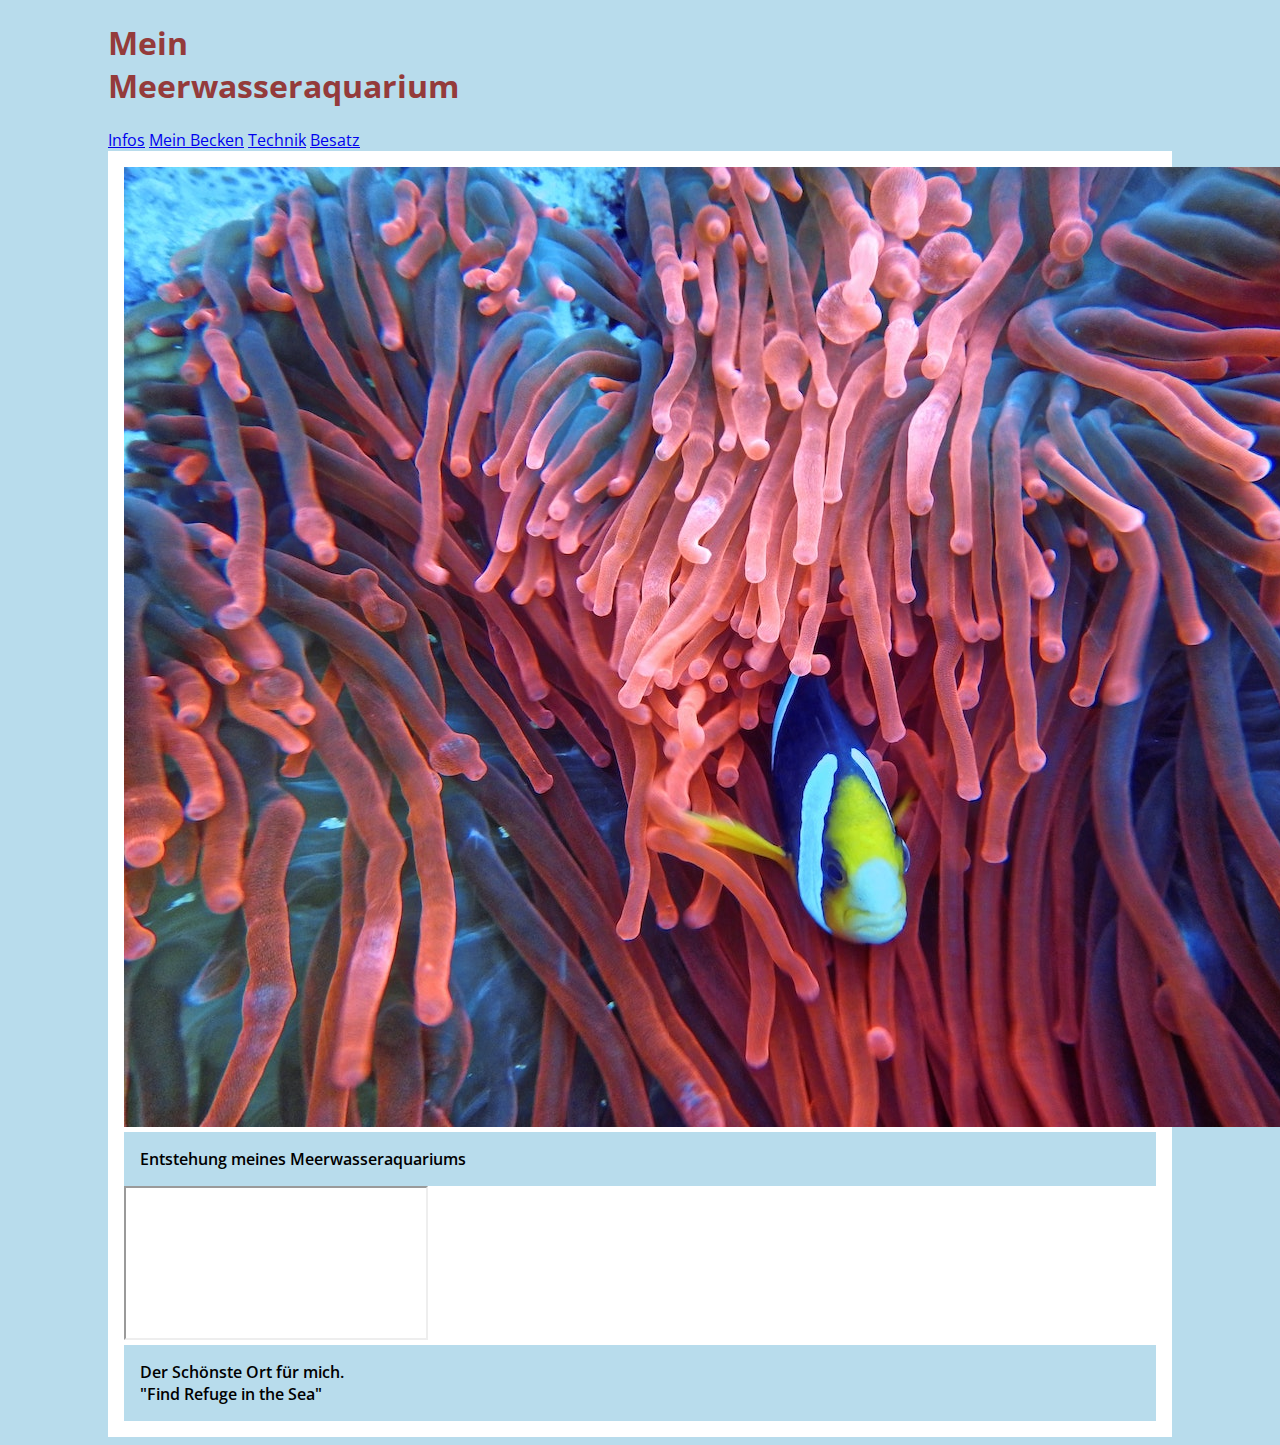
<file: index.html>
<!DOCTYPE html>
<html lang="en">
<head>
    <meta charset="UTF-8">
    <meta http-equiv="X-UA-Compatible" content="IE=edge">
    <meta name="viewport" content="width=device-width, initial-scale=1.0">
    <title>Meerwasser-INFO</title>

    <link rel="stylesheet" href="stylefd.css"> <!--###### Hier hab ich die .css file eingebunden ##### -->

    <link rel="preconnect" href="https://fonts.googleapis.com"> 
    <link rel="preconnect" href="https://fonts.gstatic.com" crossorigin> 
    <link href="https://fonts.googleapis.com/css2?family=Open+Sans:ital,wght@0,300;0,400;0,500;0,600;0,700;0,800;1,300;1,400;1,500;1,600;1,700;1,800&display=swap" rel="stylesheet">

</head>
<body>  
    <div class="navigation-bar"> 

        <h1 class="headline"> Mein<br> <span class="text-highlight">Meerwasseraquarium</span>
        </h1> 

        <div>            
            <a href="Infos.html">Infos</a>
            <a href="Mein Becken.html">Mein Becken</a>
            <a href="Technik.html">Technik</a>
            <a href="Besatz.html">Besatz</a>
        </div>    
    </div>



<div class="image-container">
    <img class="corals-image" src="corals.jpg">

    <div class="text-container">
        Entstehung meines Meerwasseraquariums

    </div>

    <div class="maps-container">

        <iframe class="maps-frame" src="https://www.google.com/maps/embed?pb=!1m18!1m12!1m3!1d336.4015866710499!2d-14.013096887923892!3d28.6647354918401!2m3!1f0!2f0!3f0!3m2!1i1024!2i768!4f13.1!3m3!1m2!1s0xc464caafc7aba09%3A0x102e330e9f75d580!2s35650%20El%20Cotillo%2C%20Provinz%20Las%20Palmas%2C%20Spanien!5e1!3m2!1sde!2sde!4v1685134048753!5m2!1sde!2sde
         "allowfullscreen="" loading="lazy" referrerpolicy="no-referrer-when-downgrade"></iframe>

        <div class="text-container maps-right"> 
            Der Schönste Ort für mich. <br> "Find Refuge in the Sea"
        </div>
    </div>

</div>


</body>
</html>
</file>
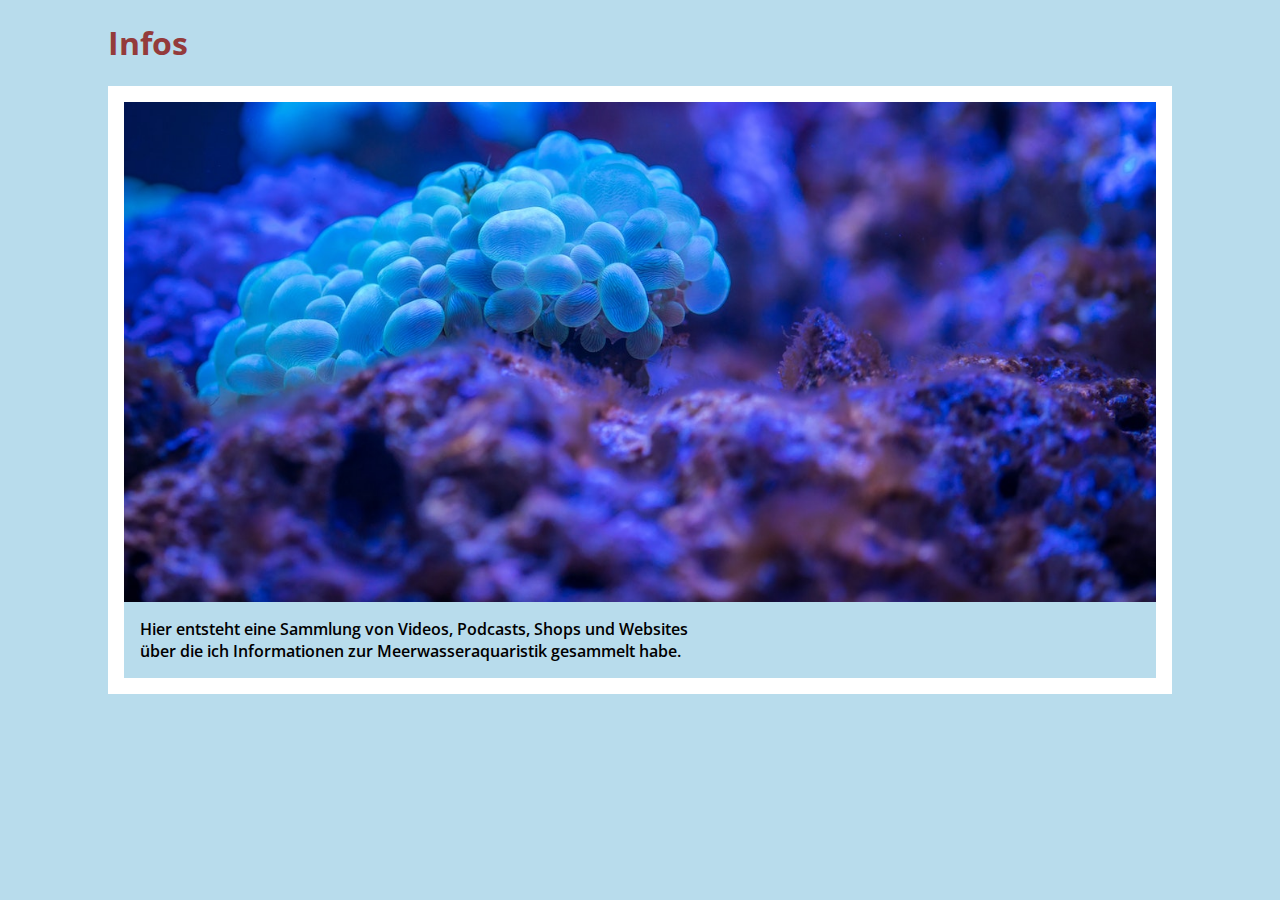
<file: Infos.html>
<!DOCTYPE html>
<html lang="en">
<head>
    <meta charset="UTF-8">
    <meta http-equiv="X-UA-Compatible" content="IE=edge">
    <meta name="viewport" content="width=device-width, initial-scale=1.0">
    <title>Infos</title>

    <link rel="preconnect" href="https://fonts.googleapis.com"> 
    <link rel="preconnect" href="https://fonts.gstatic.com" crossorigin> 
    <link href="https://fonts.googleapis.com/css2?family=Open+Sans:ital,wght@0,300;0,400;0,500;0,600;0,700;0,800;1,300;1,400;1,500;1,600;1,700;1,800&display=swap" rel="stylesheet">
    
    <style>


        body{
            font-family: 'Open Sans', sans-serif;
            background-color: rgb(184, 220, 236);
            padding-left: 100px;
            padding-right: 100px;
        }

        .headline {
            color: rgb(148, 59, 59)
        }

        .corals-infos {
            width: 100%;
            height: 500px;
            object-fit: cover;
            object-position: 20% 80%;
            display: block;
        }

        .image-container {
            background-color: white;
            padding: 16px;
            display: block;
        }

        .text-container {
            background-color: rgb(184, 220, 236);
            font-weight: 600;
            padding: 16px;
        }

       
        

    

    </style>
</head>


<body>
    <h1 class="headline">Infos</h1>

    <div class="image-container">

        <img class="corals-infos" src="corals-infos.jpg">
    
        <div class="text-container">
            Hier entsteht eine Sammlung von Videos, Podcasts, Shops und Websites <br>
            über die ich Informationen zur Meerwasseraquaristik gesammelt habe. 
    
        </div>

    </div>

</body>


</html>
</file>
<file: stylefd.css>
body{
    font-family: 'Open Sans', sans-serif;
    background-color: rgb(184, 220, 236);
    padding-left: 100px;
    padding-right: 100px;
}

.headline {
    color: rgb(148, 59, 59)
}

.corals-infos {
    width: 100%;
    height: 500px;
    object-fit: cover;
    object-position: 20% 80%;
    display: block;
}

.image-container {
    background-color: white;
    padding: 16px;
    display: block;
}

.text-container {
    background-color: rgb(184, 220, 236);
    font-weight: 600;
    padding: 16px;
}
</file>
